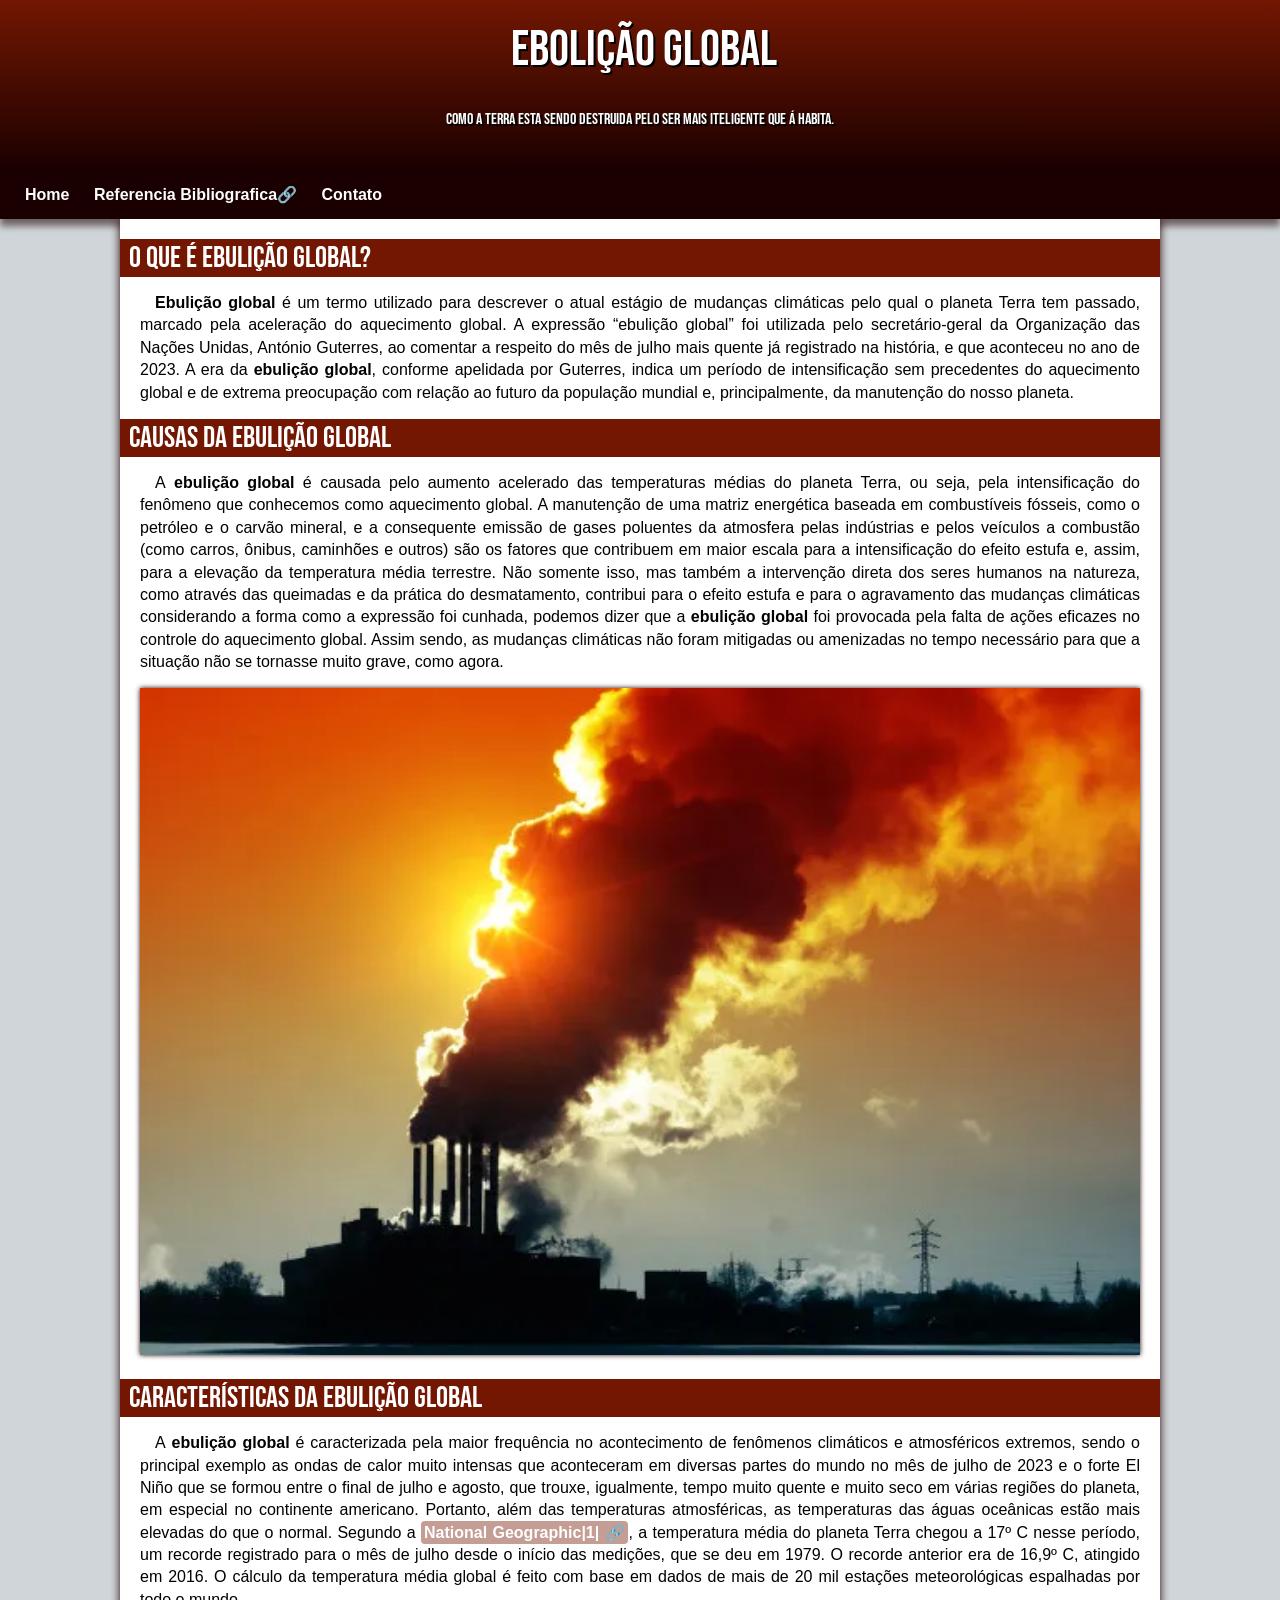
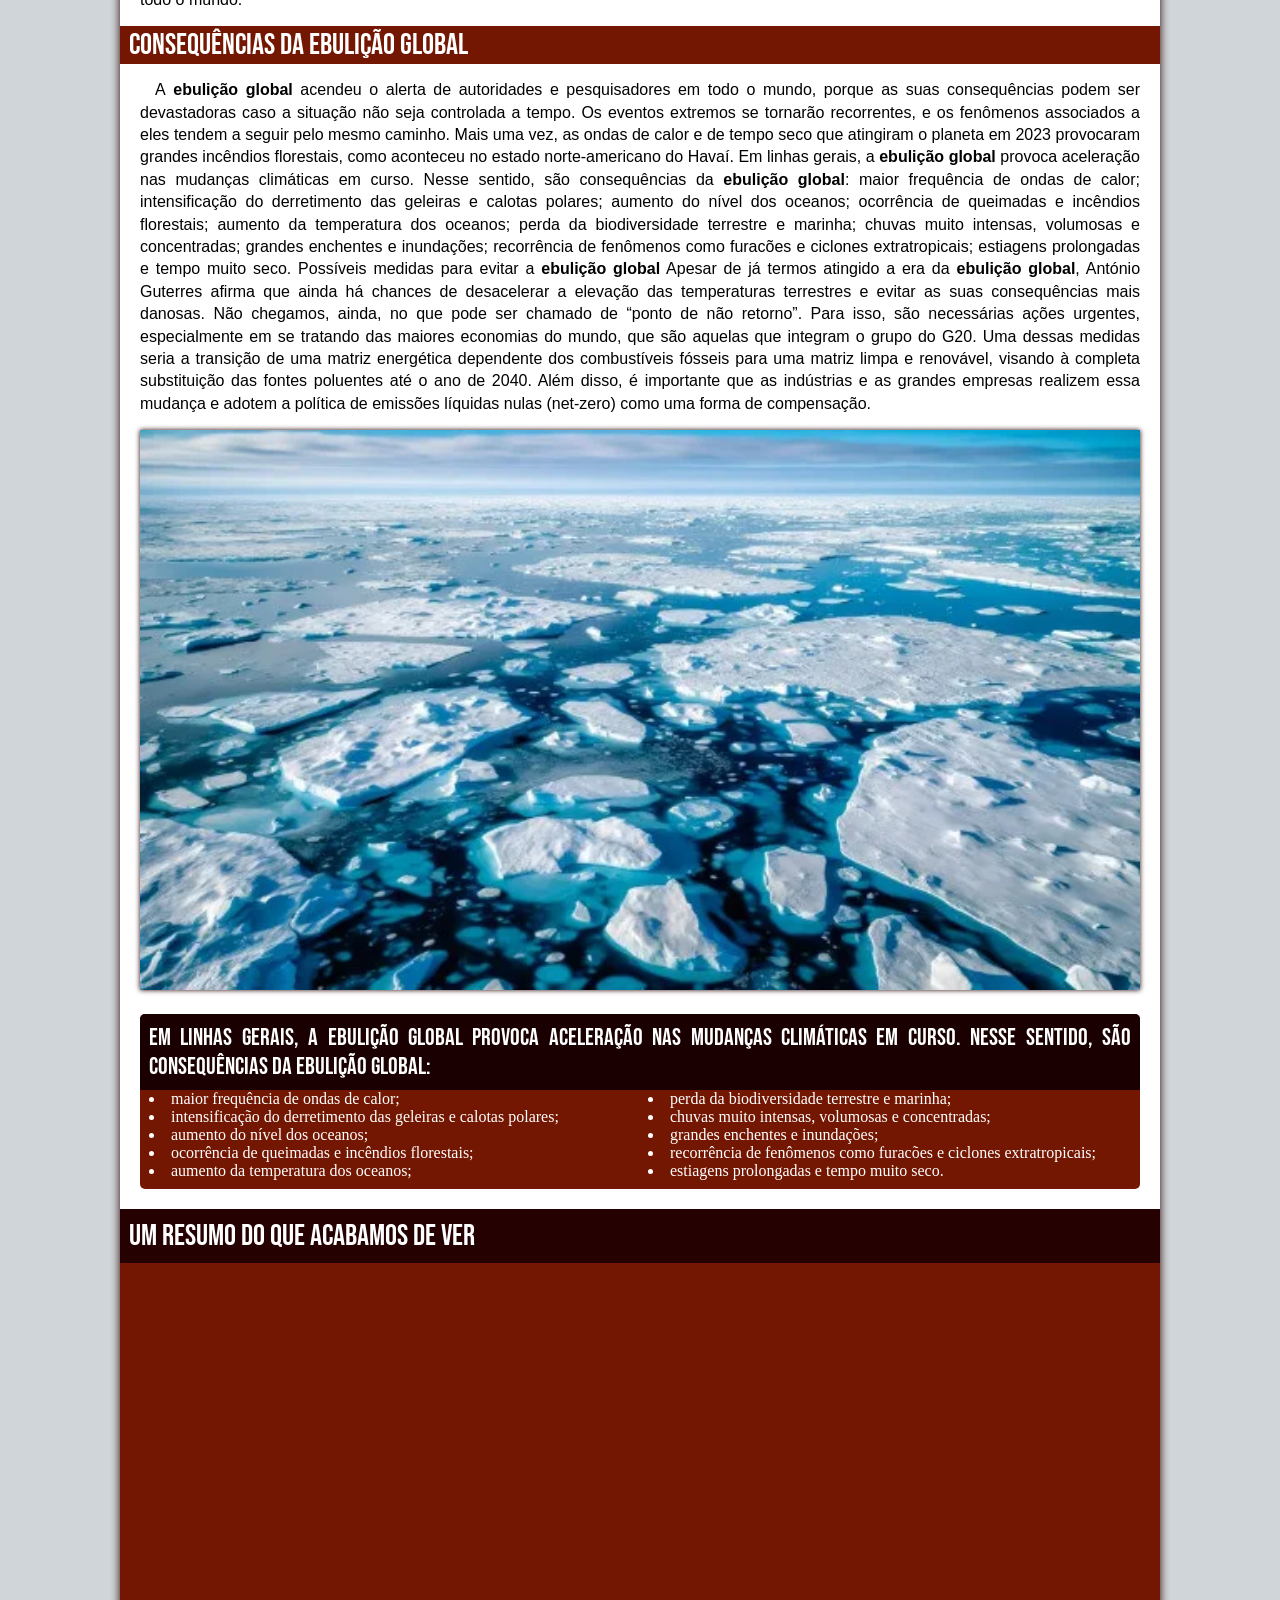
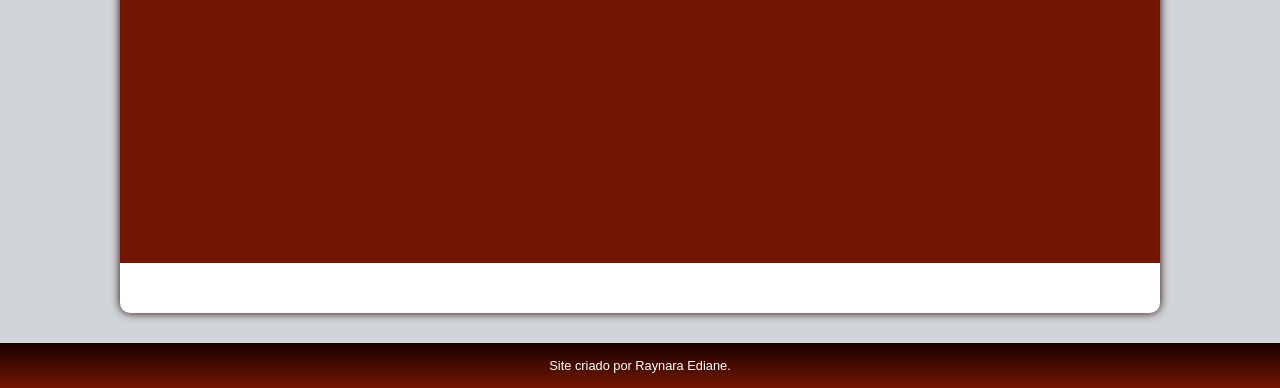
<file: index.html>
<!DOCTYPE html>
<html lang="pt-br">
<head>
    <meta charset="UTF-8">
    <meta name="viewport" content="width=device-width, initial-scale=1.0">
    <title>Ebolição</title>
    <link rel="shortcut icon" href="imagens/favicon.ico" type="image/x-icon">
    <link rel="stylesheet" href="style.css">
</head>
<body>
    <header>
        <h1>Ebolição Global</h1>
        <p>Como a terra esta sendo destruida pelo ser mais iteligente que á habita.</p>
    </header>
    <nav>
        <a href="#">Home</a>
        <a href="https://brasilescola.uol.com.br/geografia/ebulicao-global.htm#:~:text=Resumo%20sobre%20ebuli%C3%A7%C3%A3o%20global,-Ebuli%C3%A7%C3%A3o%20global%20%C3%A9&text=A%20ebuli%C3%A7%C3%A3o%20global%20%C3%A9%20uma,de%20intensifica%C3%A7%C3%A3o%20das%20mudan%C3%A7as%20clim%C3%A1ticas." target="blank" class="externo">Referencia Bibliografica</a>
        <a href="#">Contato</a>
    </nav>
    <main>
        <article>
            <h1>O que é ebulição global?</h1>

            <p>
                <strong>Ebulição global</strong> é um termo utilizado para descrever o atual estágio de mudanças climáticas pelo qual o planeta Terra tem passado, marcado pela aceleração do aquecimento global. A expressão “ebulição global” foi utilizada pelo secretário-geral da Organização das Nações Unidas, António Guterres, ao comentar a respeito do mês de julho mais quente já registrado na história, e que aconteceu no ano de 2023.
                A era da<strong> ebulição global</strong>, conforme apelidada por Guterres, indica um período de intensificação sem precedentes do aquecimento global e de extrema preocupação com relação ao futuro da população mundial e, principalmente, da manutenção do nosso planeta.
            </p>
            
            <h1>Causas da ebulição global</h1>

            <p>
                A<strong> ebulição global</strong> é causada pelo aumento acelerado das temperaturas médias do planeta Terra, ou seja, pela intensificação do fenômeno que conhecemos como aquecimento global. A manutenção de uma matriz energética baseada em combustíveis fósseis, como o petróleo e o carvão mineral, e a consequente emissão de gases poluentes da atmosfera pelas indústrias e pelos veículos a combustão (como carros, ônibus, caminhões e outros) são os fatores que contribuem em maior escala para a intensificação do efeito estufa e, assim, para a elevação da temperatura média terrestre.
                Não somente isso, mas também a intervenção direta dos seres humanos na natureza, como através das queimadas e da prática do desmatamento, contribui para o efeito estufa e para o agravamento das mudanças climáticas considerando a forma como a expressão foi cunhada, podemos dizer que a<strong> ebulição global</strong> foi provocada pela falta de ações eficazes no controle do aquecimento global. Assim sendo, as mudanças climáticas não foram mitigadas ou amenizadas no tempo necessário para que a situação não se tornasse muito grave, como agora.
            </p> 
            
            <img src="imagens/ebulicao-global-poluicao.webp" alt="Causa Ebolição">

            <h1>Características da ebulição global</h1>

            <p>
                A<strong> ebulição global</strong> é caracterizada pela maior frequência no acontecimento de fenômenos climáticos e atmosféricos extremos, sendo o principal exemplo as ondas de calor muito intensas que aconteceram em diversas partes do mundo no mês de julho de 2023 e o forte El Niño que se formou entre o final de julho e agosto, que trouxe, igualmente, tempo muito quente e muito seco em várias regiões do planeta, em especial no continente americano. Portanto, além das temperaturas atmosféricas, as temperaturas das águas oceânicas estão mais elevadas do que o normal.
                Segundo a <a target="_blank" href="https://www.nationalgeographic.pt/meio-ambiente/2023-vias-ser-ano-mais-quente-que-ha-registo_4429" class="externo">National Geographic|1| </a>, a temperatura média do planeta Terra chegou a 17º C nesse período, um recorde registrado para o mês de julho desde o início das medições, que se deu em 1979. O recorde anterior era de 16,9º C, atingido em 2016. O cálculo da temperatura média global é feito com base em dados de mais de 20 mil estações meteorológicas espalhadas por todo o mundo.
            </p>

            <h1>Consequências da ebulição global</h1>

            <p>
                A<strong> ebulição global</strong> acendeu o alerta de autoridades e pesquisadores em todo o mundo, porque as suas consequências podem ser devastadoras caso a situação não seja controlada a tempo. Os eventos extremos se tornarão recorrentes, e os fenômenos associados a eles tendem a seguir pelo mesmo caminho. Mais uma vez, as ondas de calor e de tempo seco que atingiram o planeta em 2023 provocaram grandes incêndios florestais, como aconteceu no estado norte-americano do Havaí.
                Em linhas gerais, a<strong> ebulição global</strong> provoca aceleração nas mudanças climáticas em curso. Nesse sentido, são consequências da<strong> ebulição global</strong>:
                maior frequência de ondas de calor;
                intensificação do derretimento das geleiras e calotas polares;
                aumento do nível dos oceanos;
                ocorrência de queimadas e incêndios florestais;
                aumento da temperatura dos oceanos;
                perda da biodiversidade terrestre e marinha;
                chuvas muito intensas, volumosas e concentradas;
                grandes enchentes e inundações;
                recorrência de fenômenos como furacões e ciclones extratropicais;
                estiagens prolongadas e tempo muito seco.
                Possíveis medidas para evitar a<strong> ebulição global</strong>
                Apesar de já termos atingido a era da<strong> ebulição global</strong>, António Guterres afirma que ainda há chances de desacelerar a elevação das temperaturas terrestres e evitar as suas consequências mais danosas. Não chegamos, ainda, no que pode ser chamado de “ponto de não retorno”. Para isso, são necessárias ações urgentes, especialmente em se tratando das maiores economias do mundo, que são aquelas que integram o grupo do G20.
                Uma dessas medidas seria a transição de uma matriz energética dependente dos combustíveis fósseis para uma matriz limpa e renovável, visando à completa substituição das fontes poluentes até o ano de 2040. Além disso, é importante que as indústrias e as grandes empresas realizem essa mudança e adotem a política de emissões líquidas nulas (net-zero) como uma forma de compensação.
            </p>

            <img src="imagens/ebulicao-global-derretimento-polar.webp" alt="Derretimento Polar">

            <aside>
                <h2>Em linhas gerais, a ebulição global provoca aceleração nas mudanças climáticas em curso. Nesse sentido, são consequências da ebulição global:</h2>

                <ul>
                    <li>maior frequência de ondas de calor;</li>
                    <li>intensificação do derretimento das geleiras e calotas polares;</li>
                    <li>aumento do nível dos oceanos;</li>
                    <li>ocorrência de queimadas e incêndios florestais;</li>
                    <li>aumento da temperatura dos oceanos;</li>
                    <li>perda da biodiversidade terrestre e marinha;</li>
                    <li>chuvas muito intensas, volumosas e concentradas;</li>
                    <li>grandes enchentes e inundações;</li>
                    <li>recorrência de fenômenos como furacões e ciclones
                    extratropicais;</li>
                    <li>estiagens prolongadas e tempo muito seco.</li>
                </ul>
            </aside>

            <h1 id="textovideo" style="margin-top: 20px;">Um resumo do que acabamos de ver</h1>

            <div class="video">
                <iframe width="560" height="315" src="https://www.youtube.com/embed/1Dhi7WCYKg4?si=ZyWJUaHXI4x8DIV9" title="YouTube video player" frameborder="0" allow="accelerometer; autoplay; clipboard-write; encrypted-media; gyroscope; picture-in-picture; web-share" allowfullscreen></iframe></div>

        </article>
    </main>
    <footer>
        Site criado por Raynara Ediane.
    </footer>
</body>
</html>
</file>
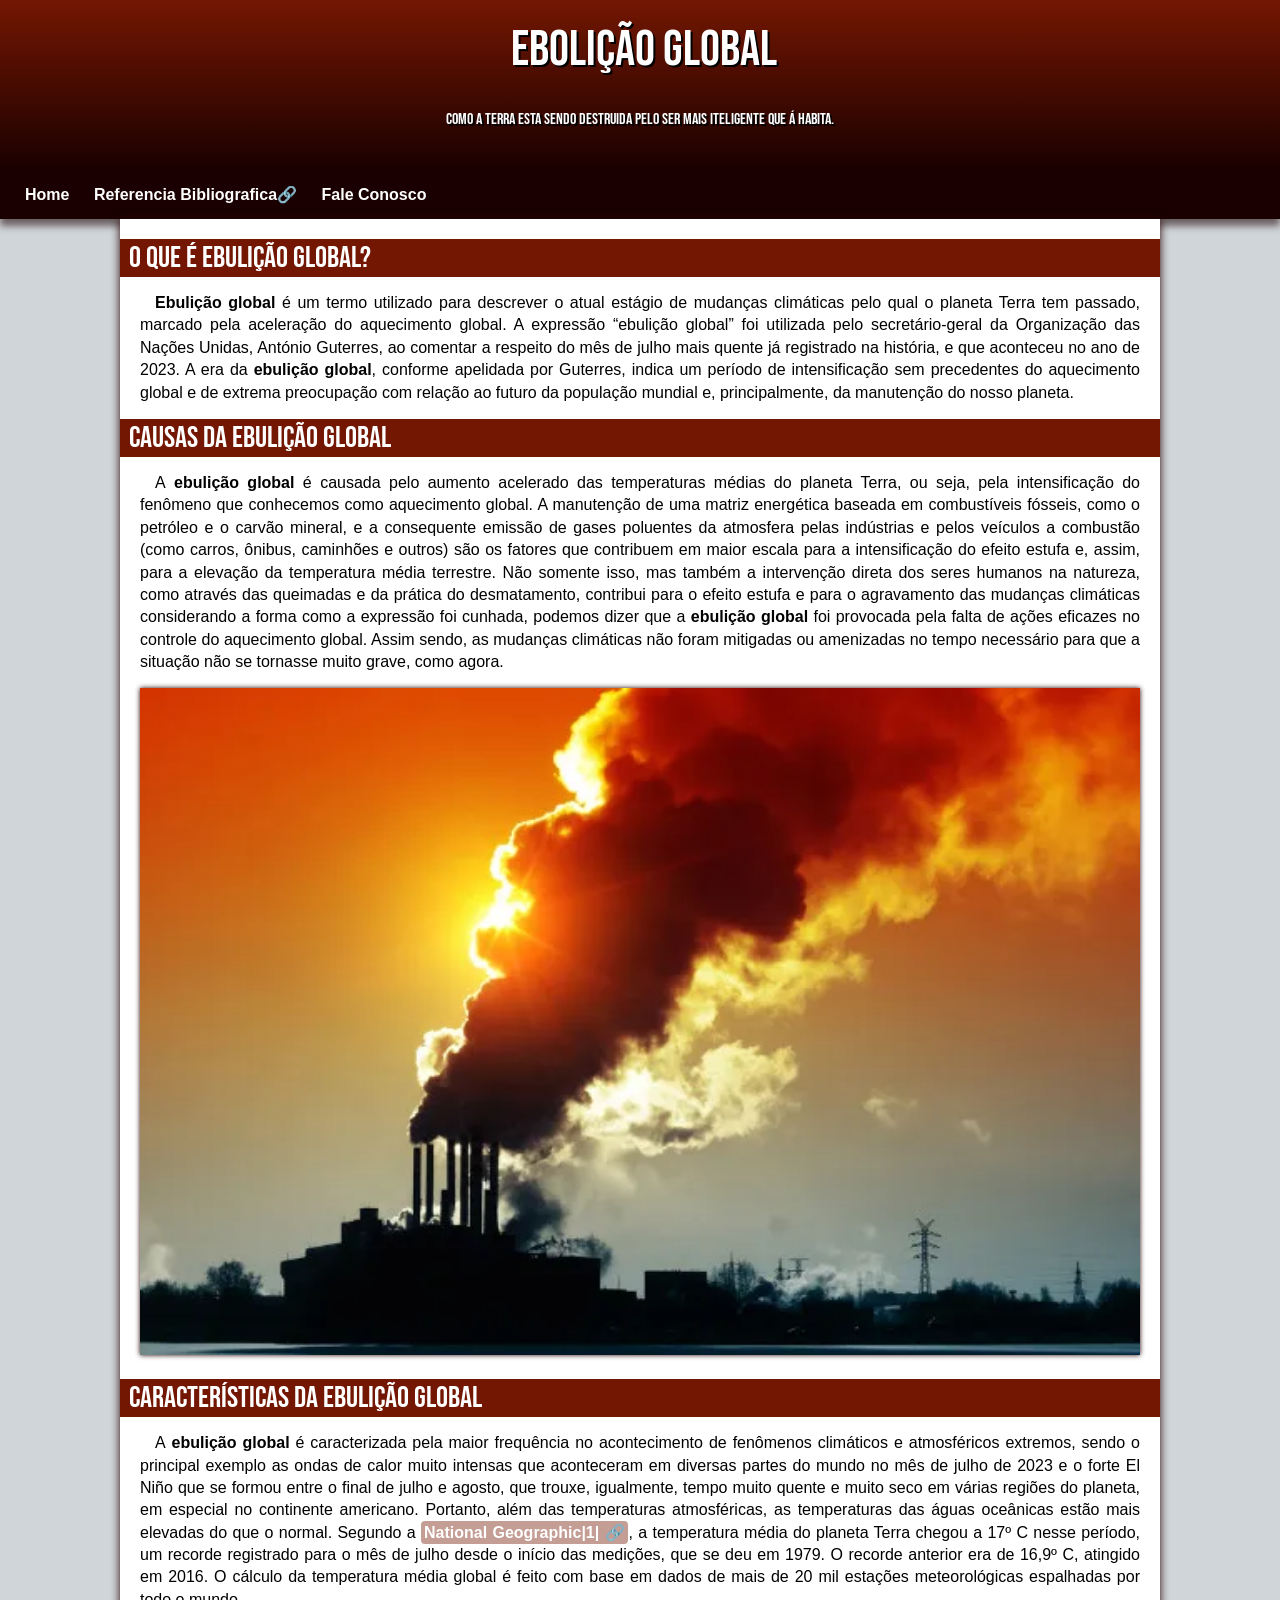
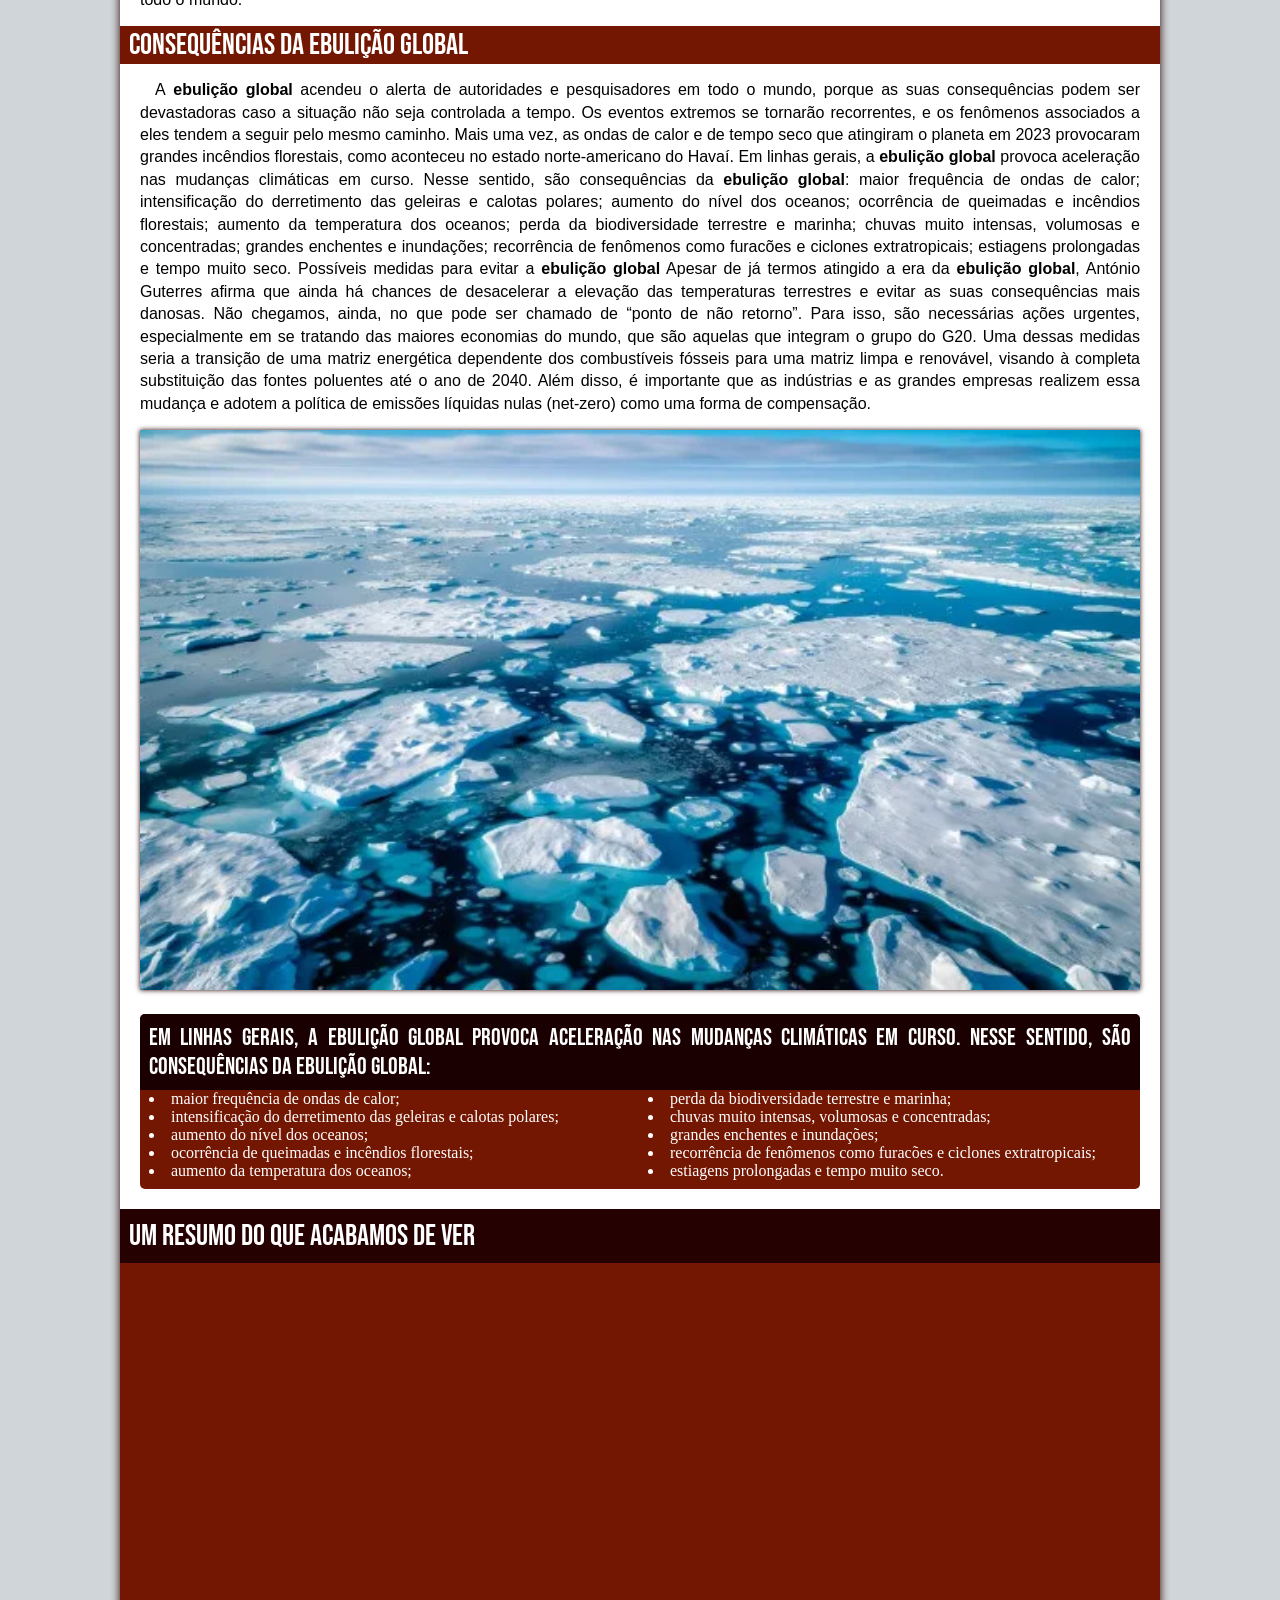
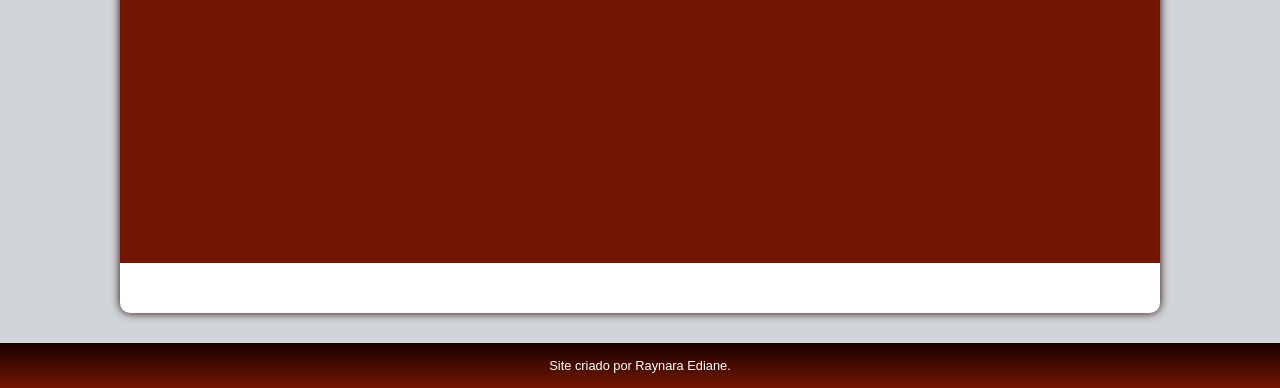
<file: index.html.html>
<!DOCTYPE html>
<html lang="pt-br">
<head>
    <meta charset="UTF-8">
    <meta name="viewport" content="width=device-width, initial-scale=1.0">
    <title>Ebolição</title>
    <link rel="shortcut icon" href="imagens/favicon.ico" type="image/x-icon">
    <link rel="stylesheet" href="style.css">
</head>
<body>
    <header>
        <h1>Ebolição Global</h1>
        <p>Como a terra esta sendo destruida pelo ser mais iteligente que á habita.</p>
    </header>
    <nav>
        <a href="#">Home</a>
        <a href="https://brasilescola.uol.com.br/geografia/ebulicao-global.htm#:~:text=Resumo%20sobre%20ebuli%C3%A7%C3%A3o%20global,-Ebuli%C3%A7%C3%A3o%20global%20%C3%A9&text=A%20ebuli%C3%A7%C3%A3o%20global%20%C3%A9%20uma,de%20intensifica%C3%A7%C3%A3o%20das%20mudan%C3%A7as%20clim%C3%A1ticas." target="blank" class="externo">Referencia Bibliografica</a>
        <a href="#">Fale Conosco</a>
    </nav>
    <main>
        <article>
            <h1>O que é ebulição global?</h1>

            <p>
                <strong>Ebulição global</strong> é um termo utilizado para descrever o atual estágio de mudanças climáticas pelo qual o planeta Terra tem passado, marcado pela aceleração do aquecimento global. A expressão “ebulição global” foi utilizada pelo secretário-geral da Organização das Nações Unidas, António Guterres, ao comentar a respeito do mês de julho mais quente já registrado na história, e que aconteceu no ano de 2023.
                A era da<strong> ebulição global</strong>, conforme apelidada por Guterres, indica um período de intensificação sem precedentes do aquecimento global e de extrema preocupação com relação ao futuro da população mundial e, principalmente, da manutenção do nosso planeta.
            </p>
            
            <h1>Causas da ebulição global</h1>

            <p>
                A<strong> ebulição global</strong> é causada pelo aumento acelerado das temperaturas médias do planeta Terra, ou seja, pela intensificação do fenômeno que conhecemos como aquecimento global. A manutenção de uma matriz energética baseada em combustíveis fósseis, como o petróleo e o carvão mineral, e a consequente emissão de gases poluentes da atmosfera pelas indústrias e pelos veículos a combustão (como carros, ônibus, caminhões e outros) são os fatores que contribuem em maior escala para a intensificação do efeito estufa e, assim, para a elevação da temperatura média terrestre.
                Não somente isso, mas também a intervenção direta dos seres humanos na natureza, como através das queimadas e da prática do desmatamento, contribui para o efeito estufa e para o agravamento das mudanças climáticas considerando a forma como a expressão foi cunhada, podemos dizer que a<strong> ebulição global</strong> foi provocada pela falta de ações eficazes no controle do aquecimento global. Assim sendo, as mudanças climáticas não foram mitigadas ou amenizadas no tempo necessário para que a situação não se tornasse muito grave, como agora.
            </p> 
            
            <img src="imagens/ebulicao-global-poluicao.webp" alt="Causa Ebolição">

            <h1>Características da ebulição global</h1>

            <p>
                A<strong> ebulição global</strong> é caracterizada pela maior frequência no acontecimento de fenômenos climáticos e atmosféricos extremos, sendo o principal exemplo as ondas de calor muito intensas que aconteceram em diversas partes do mundo no mês de julho de 2023 e o forte El Niño que se formou entre o final de julho e agosto, que trouxe, igualmente, tempo muito quente e muito seco em várias regiões do planeta, em especial no continente americano. Portanto, além das temperaturas atmosféricas, as temperaturas das águas oceânicas estão mais elevadas do que o normal.
                Segundo a <a target="_blank" href="https://www.nationalgeographic.pt/meio-ambiente/2023-vias-ser-ano-mais-quente-que-ha-registo_4429" class="externo">National Geographic|1| </a>, a temperatura média do planeta Terra chegou a 17º C nesse período, um recorde registrado para o mês de julho desde o início das medições, que se deu em 1979. O recorde anterior era de 16,9º C, atingido em 2016. O cálculo da temperatura média global é feito com base em dados de mais de 20 mil estações meteorológicas espalhadas por todo o mundo.
            </p>

            <h1>Consequências da ebulição global</h1>

            <p>
                A<strong> ebulição global</strong> acendeu o alerta de autoridades e pesquisadores em todo o mundo, porque as suas consequências podem ser devastadoras caso a situação não seja controlada a tempo. Os eventos extremos se tornarão recorrentes, e os fenômenos associados a eles tendem a seguir pelo mesmo caminho. Mais uma vez, as ondas de calor e de tempo seco que atingiram o planeta em 2023 provocaram grandes incêndios florestais, como aconteceu no estado norte-americano do Havaí.
                Em linhas gerais, a<strong> ebulição global</strong> provoca aceleração nas mudanças climáticas em curso. Nesse sentido, são consequências da<strong> ebulição global</strong>:
                maior frequência de ondas de calor;
                intensificação do derretimento das geleiras e calotas polares;
                aumento do nível dos oceanos;
                ocorrência de queimadas e incêndios florestais;
                aumento da temperatura dos oceanos;
                perda da biodiversidade terrestre e marinha;
                chuvas muito intensas, volumosas e concentradas;
                grandes enchentes e inundações;
                recorrência de fenômenos como furacões e ciclones extratropicais;
                estiagens prolongadas e tempo muito seco.
                Possíveis medidas para evitar a<strong> ebulição global</strong>
                Apesar de já termos atingido a era da<strong> ebulição global</strong>, António Guterres afirma que ainda há chances de desacelerar a elevação das temperaturas terrestres e evitar as suas consequências mais danosas. Não chegamos, ainda, no que pode ser chamado de “ponto de não retorno”. Para isso, são necessárias ações urgentes, especialmente em se tratando das maiores economias do mundo, que são aquelas que integram o grupo do G20.
                Uma dessas medidas seria a transição de uma matriz energética dependente dos combustíveis fósseis para uma matriz limpa e renovável, visando à completa substituição das fontes poluentes até o ano de 2040. Além disso, é importante que as indústrias e as grandes empresas realizem essa mudança e adotem a política de emissões líquidas nulas (net-zero) como uma forma de compensação.
            </p>

            <img src="imagens/ebulicao-global-derretimento-polar.webp" alt="Derretimento Polar">

            <aside>
                <h2>Em linhas gerais, a ebulição global provoca aceleração nas mudanças climáticas em curso. Nesse sentido, são consequências da ebulição global:</h2>

                <ul>
                    <li>maior frequência de ondas de calor;</li>
                    <li>intensificação do derretimento das geleiras e calotas polares;</li>
                    <li>aumento do nível dos oceanos;</li>
                    <li>ocorrência de queimadas e incêndios florestais;</li>
                    <li>aumento da temperatura dos oceanos;</li>
                    <li>perda da biodiversidade terrestre e marinha;</li>
                    <li>chuvas muito intensas, volumosas e concentradas;</li>
                    <li>grandes enchentes e inundações;</li>
                    <li>recorrência de fenômenos como furacões e ciclones
                    extratropicais;</li>
                    <li>estiagens prolongadas e tempo muito seco.</li>
                </ul>
            </aside>

            <h1 id="textovideo" style="margin-top: 20px;">Um resumo do que acabamos de ver</h1>

            <div class="video">
                <iframe width="560" height="315" src="https://www.youtube.com/embed/1Dhi7WCYKg4?si=ZyWJUaHXI4x8DIV9" title="YouTube video player" frameborder="0" allow="accelerometer; autoplay; clipboard-write; encrypted-media; gyroscope; picture-in-picture; web-share" allowfullscreen></iframe></div>

        </article>
    </main>
    <footer>
        Site criado por Raynara Ediane.
    </footer>
</body>
</html>
</file>
<file: style.css>
@charset "UTF-8";

@import url('https://fonts.googleapis.com/css2?family=Bebas+Neue&family=Work+Sans:ital,wght@0,100;0,200;0,300;0,400;0,500;0,700;0,800;0,900;1,100;1,200;1,300;1,400;1,500;1,600;1,700;1,800;1,900&display=swap');

:root{
    --cor0: #D0D5D9;
    --cor1: #0378A6;
    --cor2: #F24405;
    --cor3: #731702;
    --cor4: #260101; 
    --cor5: #1A0000; 

    --fontepadrao: arial, verdana, helvetica, sans-serif;
    --fontedestaque: 'Bebas Neue', sans-serif;
}

*{
    margin:0px;
    padding: 0px;
}

p{
    font-family: var(--fontepadrao);
}

body{
    background-color: var(--cor0);
}

a.externo::after{
    content: '\1F517';
}

main p{
    margin: 15px 0px 15px 0px;
    text-align: justify;
    text-indent: 15px;
    line-height: 1.4em;
}

header {
    background-image: linear-gradient(to bottom, var(--cor3), var(--cor5));
    background-color: var(--cor3);
    min-height: 150px;
    text-align: center;
    padding-top: 20px;
}

header > h1{
    color: white;
    font-family: var(--fontedestaque);
    font-size: 50px;
    font-weight: normal;
    margin-left: 7px;
    margin-bottom: 15px;
    text-shadow: 2px 2px 0px black;
}

header p{
    font-family: var(--fontedestaque);
    color: white;
    font-weight: lighter;
    margin: auto;
    text-shadow: 2px 2px 0px black;
    padding-top: 15px;
}

nav{
    background-color: var(--cor5);
    padding: 15px;
    box-shadow: 0px 7px 7px #1a00008c;
    font-family: var(--fontepadrao);
    
}

nav a{
    color: white;
    padding: 10px;
    text-decoration: none;
    font-weight: bold;
    transition-duration: .2s;
}

nav a:hover{
    background-color: #d0d5d962;
    border-radius: 5px;
    color: var(--cor5)
}

main{
    min-width: 300px;
    max-width: 1000px;
    margin: auto;
    margin-bottom: 30px;
    background-color: white;
    padding: 20px;
    box-shadow: 0px 0px 10px var(--cor4);
    border-bottom-left-radius: 10px;
    border-bottom-right-radius: 10px;
}

div.video{
    background-color: var(--cor3);
    margin: 0px -20px 30px -20px;
    padding: 20px;
    padding-bottom: 58%;
    position: relative;
}

div.video > iframe{
    position: absolute;
    top:5%;
    left:5%;
    width: 90%;
    height: 90%;
}

main h1{
    font-family: var(--fontedestaque);
    font-size: 30px;
    text-align: justify;
    background-color: var(--cor3);
    color: white;
    font-weight: 100;
    padding: 1px 9px;
    margin-left: -20px;
    margin-right: -20px;
}

main h2{
    font-family: var(--fontedestaque);
    text-align: justify;
}

main img{
    width: 100%;
    margin-bottom: 20px;
    box-shadow: 0px 0px 5px var(--cor4)
}

main a{
    text-decoration: none;
    color: rgb(255, 255, 255);
    background-color: #7317026b;
    padding: 3px;
    border-radius: 4px;
    font-weight: bold;
}

main a:hover{
    text-decoration:underline;
    color: var(--cor2);
}

article h1#textovideo{
    background-color: var(--cor4);
    color: white;
    font-weight: 100;
    padding: 9px;
    margin-left: -20px;
    margin-right: -20px;
}

footer{
    background-image: linear-gradient(to top, var(--cor3), var(--cor5));
    background-color: var(--cor4);
    font-family: var(--fontepadrao);
    color: white;
    padding: 15px;
    text-align: center;
    font-size: 0.8em;
}

aside{
    background-color: #731702;;
    padding: 9px;
    border-radius: 5px;
    color: white;
}

aside h2{
    margin: -9px -9px 0 -9px;
    padding: 9px;
    background-color: var(--cor5);
    border-top-left-radius: 5px;
    border-top-right-radius: 5px;
    font-weight: 100;
}

aside ul{
    list-style-position: inside;
    columns: 2;
    font-weight: 200;
}
</file>
